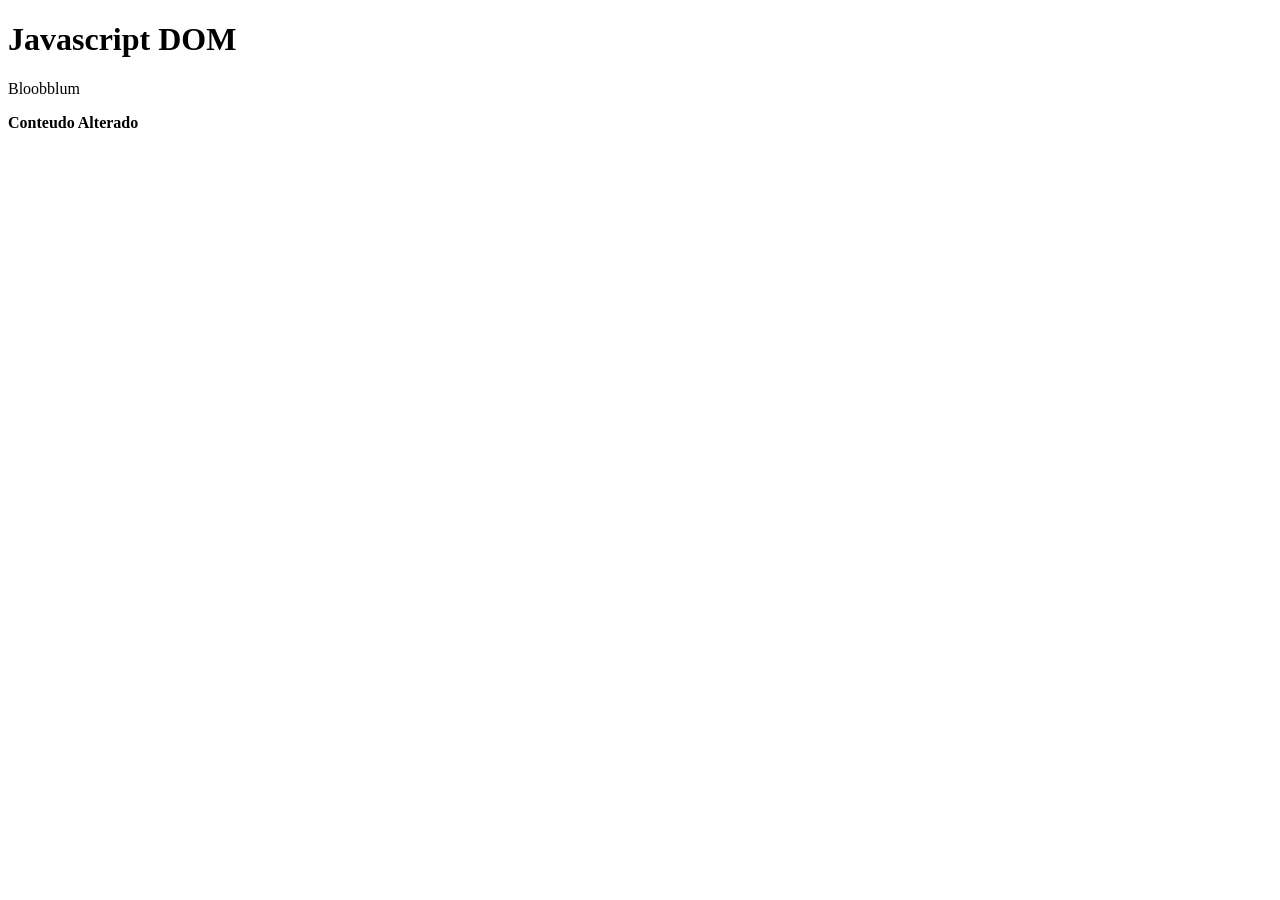
<file: Front---End---Ensino/Atividade - 4 DOM/Exercicio -  A2/index.html>
<!DOCTYPE html>
<html lang="pt-br">
<head>
    <meta charset="UTF-8">
    <meta name="viewport" content="width=device-width, initial-scale=1.0">
    <title>Exercicio A2</title>
</head>
<body>
    <h1 id="titulo">Título original</h1>
    <p id="subtitulo">Subtítulo original</p>
    <div id="caixa">Conteúdo original</div>
    


    <script src="./app.js"></script>
</body>
</html>
</file>
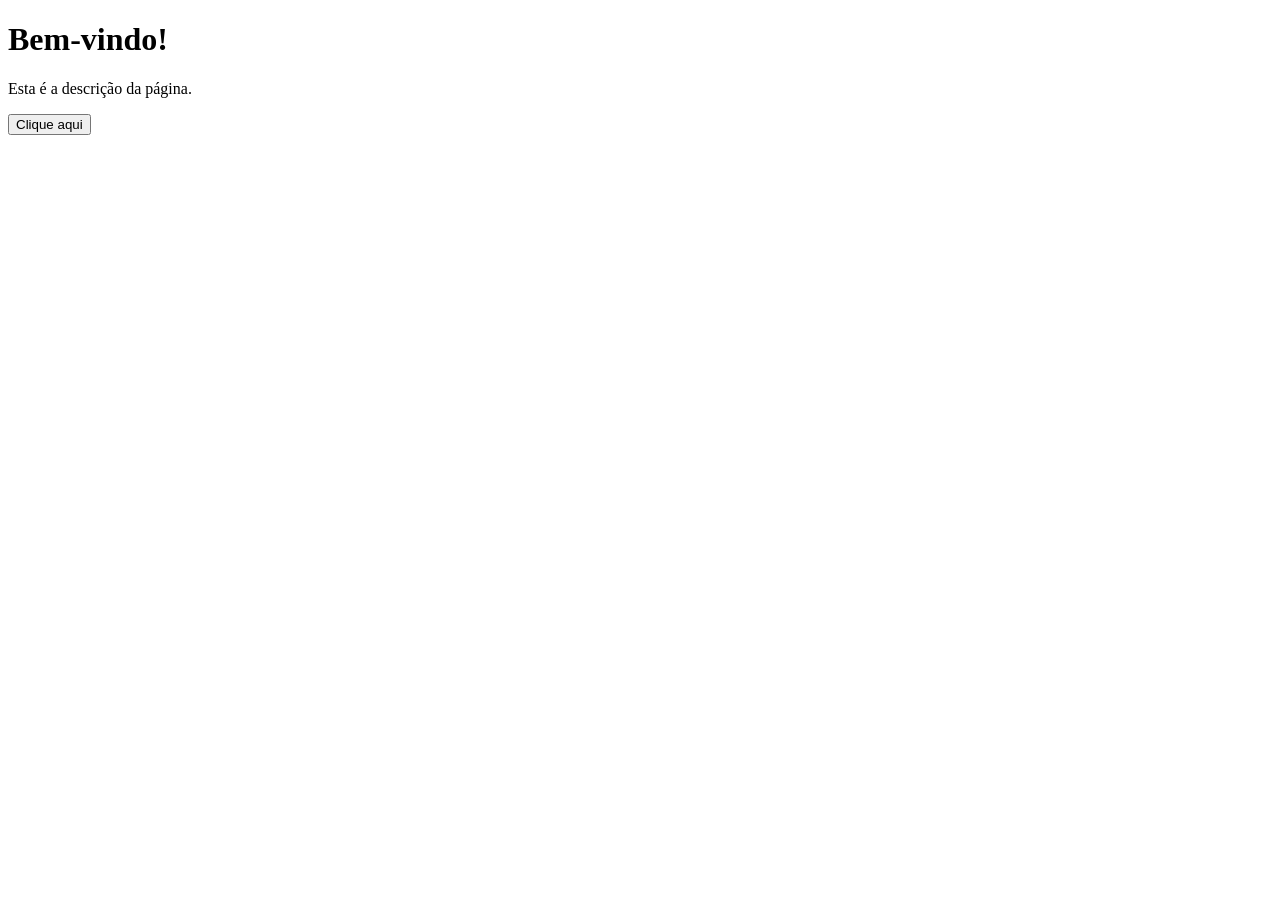
<file: Front---End---Ensino/Atividade - 4 DOM/Exercicio - A1/index.html>
<!DOCTYPE html>
<html lang="pt-br">
<head>
    <meta charset="UTF-8">
    <meta name="viewport" content="width=device-width, initial-scale=1.0">
    <title>Exercicio A1</title>
</head>

<body>

    <h1 id="titulo">Bem-vindo!</h1>
    <p class="descricao">Esta é a descrição da página.</p>
    <button id="btn">Clique aqui</button>
    

    <script src="./app.js"></script>
</body>
</html>
</file>
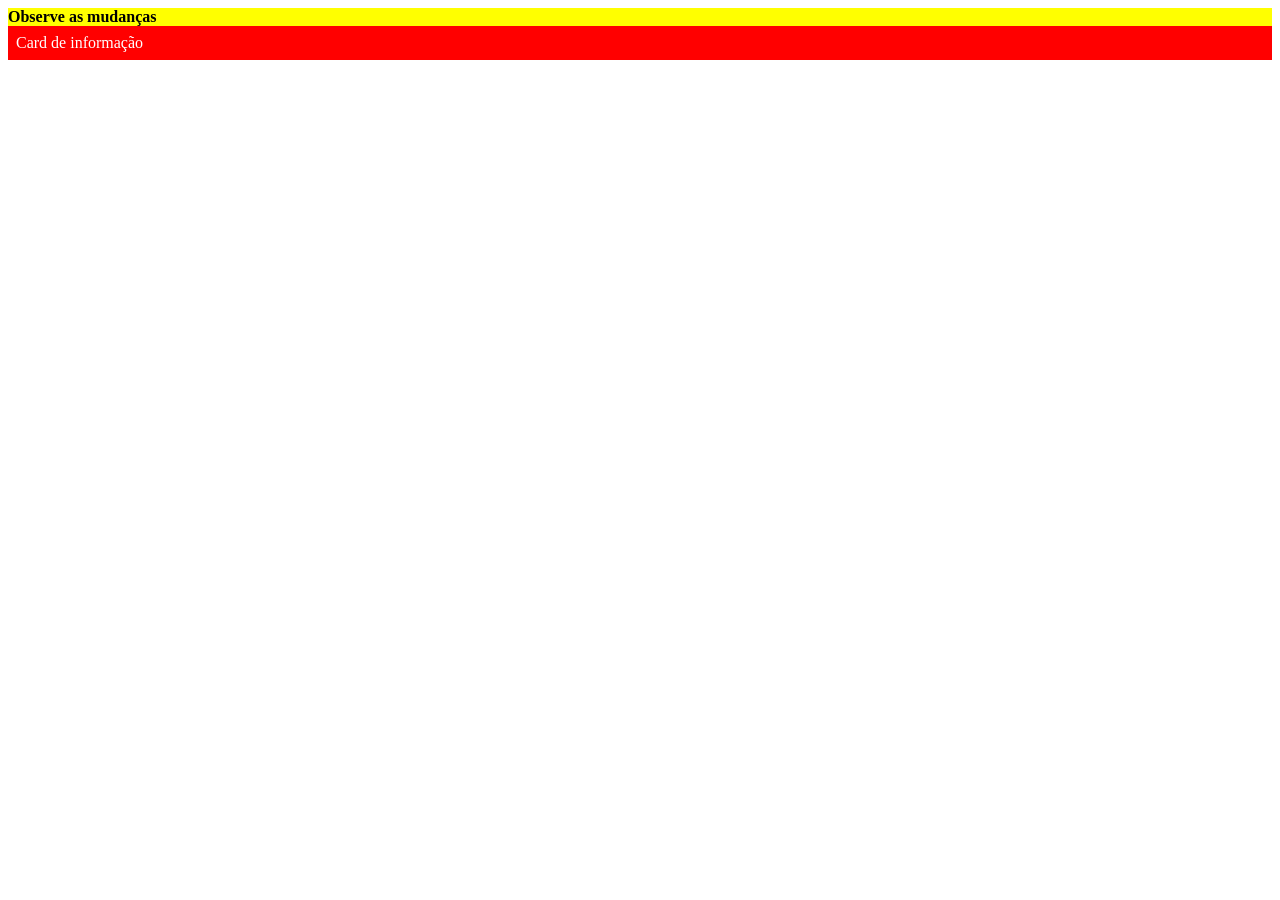
<file: Front---End---Ensino/Atividade - 4 DOM/Exercicio - A3/index.html>
<!DOCTYPE html>
<html lang="pt-br">
<head>
    <meta charset="UTF-8">
    <meta name="viewport" content="width=device-width, initial-scale=1.0">
    <title>Exercicio A3</title>
    <link rel="stylesheet" href="style.css">
</head>
<body>

    <div id="caixa">Observe as mudanças</div>
    <div id="alerta">Mensagem de alerta</div>
    <div id="card">Card de informação</div>

    <script src="./app.js"></script>
</body>
</html>
</file>
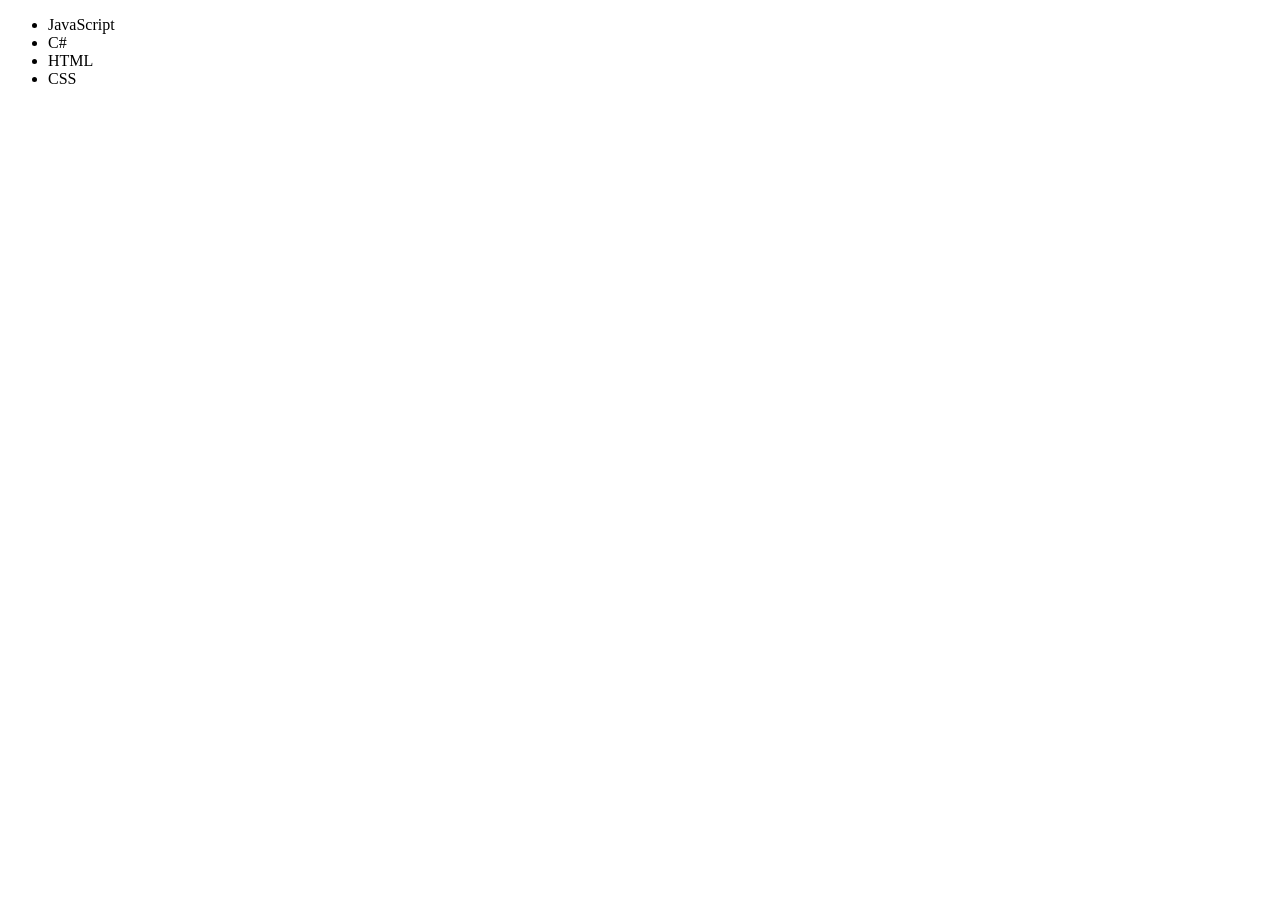
<file: Front---End---Ensino/Atividade - 4 DOM/Exercicios - A5/index.html>
<!DOCTYPE html>
<html lang="pt-br">
<head>
    <meta charset="UTF-8">
    <meta name="viewport" content="width=device-width, initial-scale=1.0">
    <title>A5</title>
</head>
<body>
    
    <ul id="lista"></ul>



    <script src="./app.js">      </script>
</body>
</html>
</file>
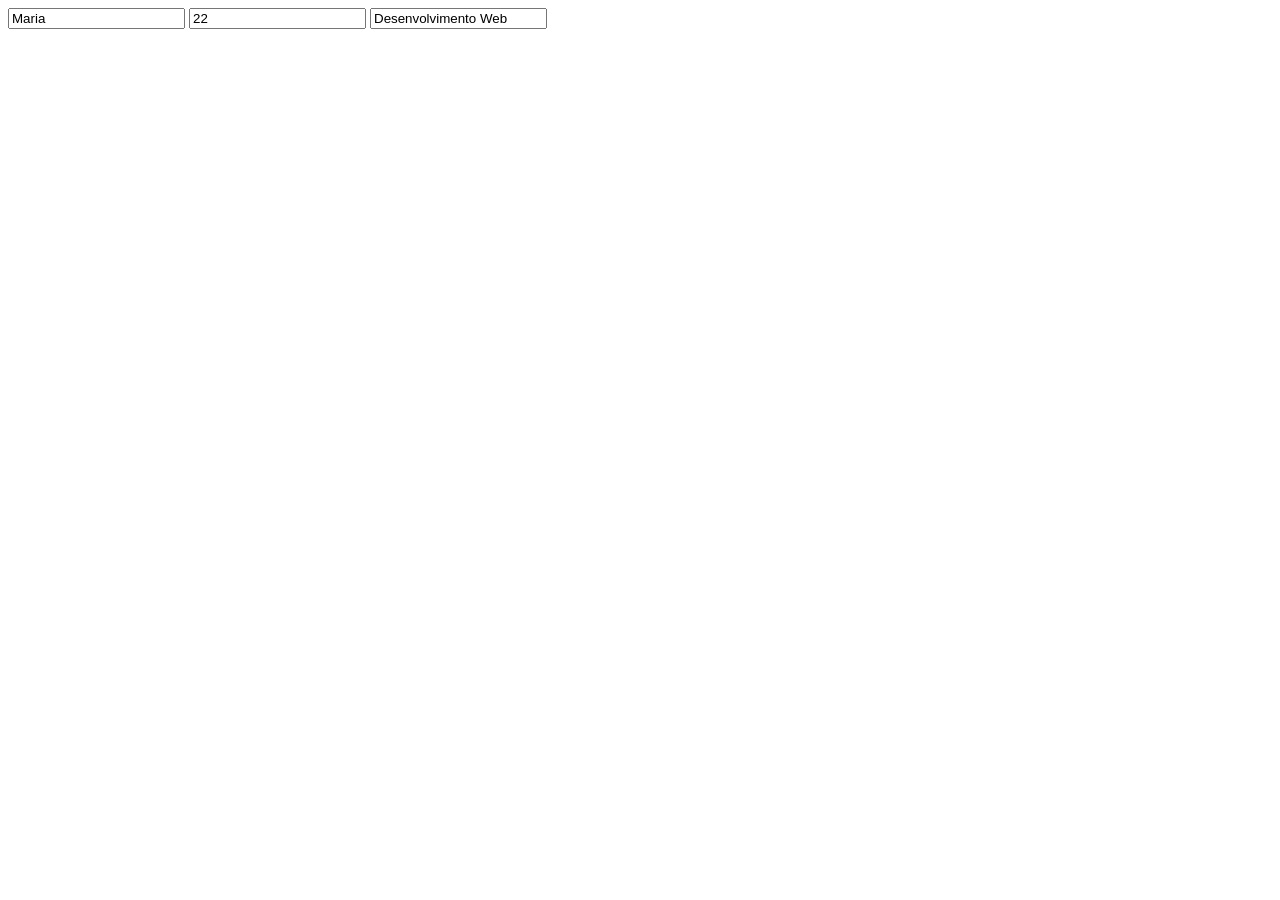
<file: Front---End---Ensino/Atividade - 4 DOM/Exercicios A4/index.html>
<!DOCTYPE html>
<html lang="pt-br">
<head>
    <meta charset="UTF-8">
    <meta name="viewport" content="width=device-width, initial-scale=1.0">
    <title>A4</title>
</head>
<body>

    <input type="text"   id="nome"  value="Maria">
    <input type="number" id="idade" value="22">
    <input type="text"   id="curso" value="Desenvolvimento Web">
    
    <script src="./app.js"></script>

</body>
</html>
</file>
<file: Front---End---Ensino/Atividade - 4 DOM/Exercicio - A3/style.css>
.destaque { background: yellow; font-weight: bold; }
.oculto   { display: none; }
.erro     { background: red; color: white; padding: 8px; }
</file>
